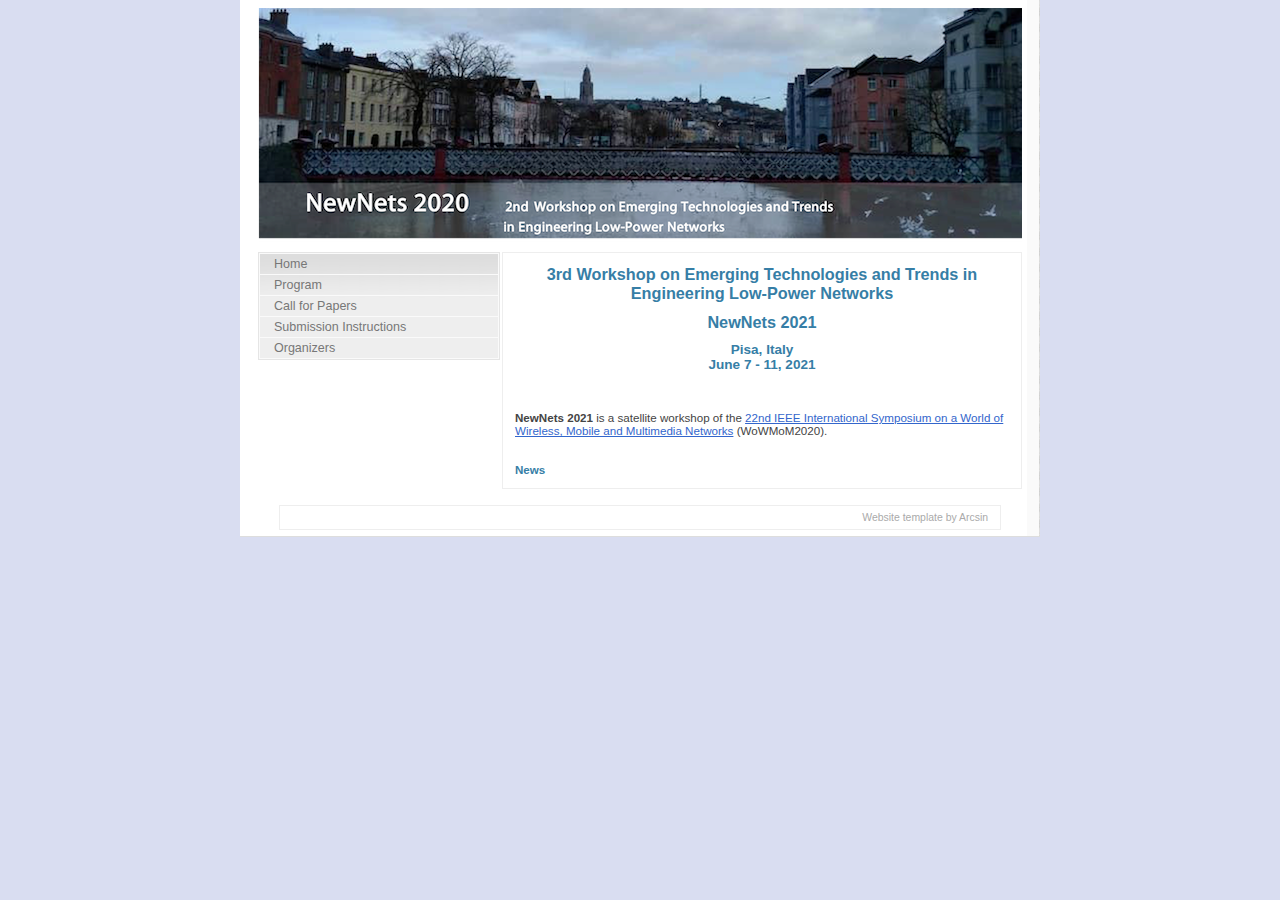
<file: index.html>
<!DOCTYPE html PUBLIC "-//W3C//DTD XHTML 1.1//EN" "http://www.w3.org/TR/xhtml11/DTD/xhtml11.dtd">
<html xmlns="http://www.w3.org/1999/xhtml">

<head>
<meta http-equiv="content-type" content="text/html; charset=iso-8859-1"/>
<meta name="description" content="description"/>
<meta name="keywords" content="keywords"/>
<meta name="author" content="author"/>
<link rel="stylesheet" type="text/css" href="default.css" media="screen"/>
<title>NewNets2021 Workshop</title>
</head>

<body>

<div class="container">

	<div class="main">

		<div class="header">

			<div class="title">
				<h1>&nbsp; </h1>
			</div>

		</div>

		<div class="content">

			<div class="item">

				<h1 align = "center"> 3rd Workshop on Emerging Technologies and Trends in Engineering Low-Power Networks</h1>
				<h1 align = "center"> NewNets 2021</h1>
				<h3 align = "center"> Pisa, Italy
				<br> June 7 - 11, 2021 </h3>

<br><br><br>

<b><descr>NewNets 2021</descr></b> is a satellite workshop of the <a href="http://wowmom2021.iit.cnr.it/" target="_blank">22nd IEEE International Symposium on a World of Wireless, Mobile and Multimedia Networks</a> (WoWMoM2020).
<br><br><br>
<descr><b><font color="#367EA6">News</font></b>
<ol>
<!-- <li>16.08.2020: <font color="#FF0000">[NEW]</font> The <a href="https://newnets2020.github.io/program.html" target="_blank">final program</a> of the workshop is now available!</li>
<li>21.07.2020: We are pleased to announce that we will have Bruno Johnson, CEO of <a href="https://www.cascoda.com" trget="_blank">Cascoda</a> and chair of the Regional Work Group of <a href="https://www.cascoda.com/solutions/thread/">Thread</a>, as invited speaker!
<li>20.07.2020: We are pleased to announce that we will have <a href="https://fr.linkedin.com/in/baozhu-ning-68a12834" target="_blank">Baozhu Ning</a>, Senior Design Engineer at Semtech, as invited speaker! 
<li>30.03.2020: Submission deadline extended to May 11, 2020.
<li>30.03.2020: Due to the COVID-19 pandemic, the conference has been postponed to Aug 31st - Sep 3rd.	
<li>13.03.2020: Submission deadline extended to March 31, 2020.
<li>20.02.2020: We have now a great TPC, thanks to all of you!
<li>06.01.2020: The workshop website is up.</li>
</ol>-->
</descr>


			</div>



		</div>

		<div class="sidenav">

			<ul>
				<li><a href="index.html">Home</a></li>
				<li><a href="program.html">Program</a></li>
				<li><a href="cfp.html">Call for Papers</a></li>
				<li><a href="submission.html">Submission Instructions</a></li>
				<li><a href="organize.html">Organizers</a></li>
			</ul>

			<!-- <h1>Another thing</h1>
			<ul>
				<li><a href="index.html">consequat molestie</a></li>
				<li><a href="index.html">sem justo</a></li>
				<li><a href="index.html">semper</a></li>
				<li><a href="index.html">sociis natoque</a></li>
			</ul> -->




		</div>

		<div class="clearer"><span></span></div>

	</div>


  <div class="footer"><!-- <span class="left">Copyright &copy; <a href="index.html">D3S 2011</a><a href="http://validator.w3.org/check?uri=referer"></a>
    </span> --><span class="right"><a href="http://templates.arcsin.se/">Website
    template</a> by <a href="http://arcsin.se/">Arcsin</a></span>
    <div class="clearer"><span></span></div>

	</div>

</div>

</body>

</html>
</file>
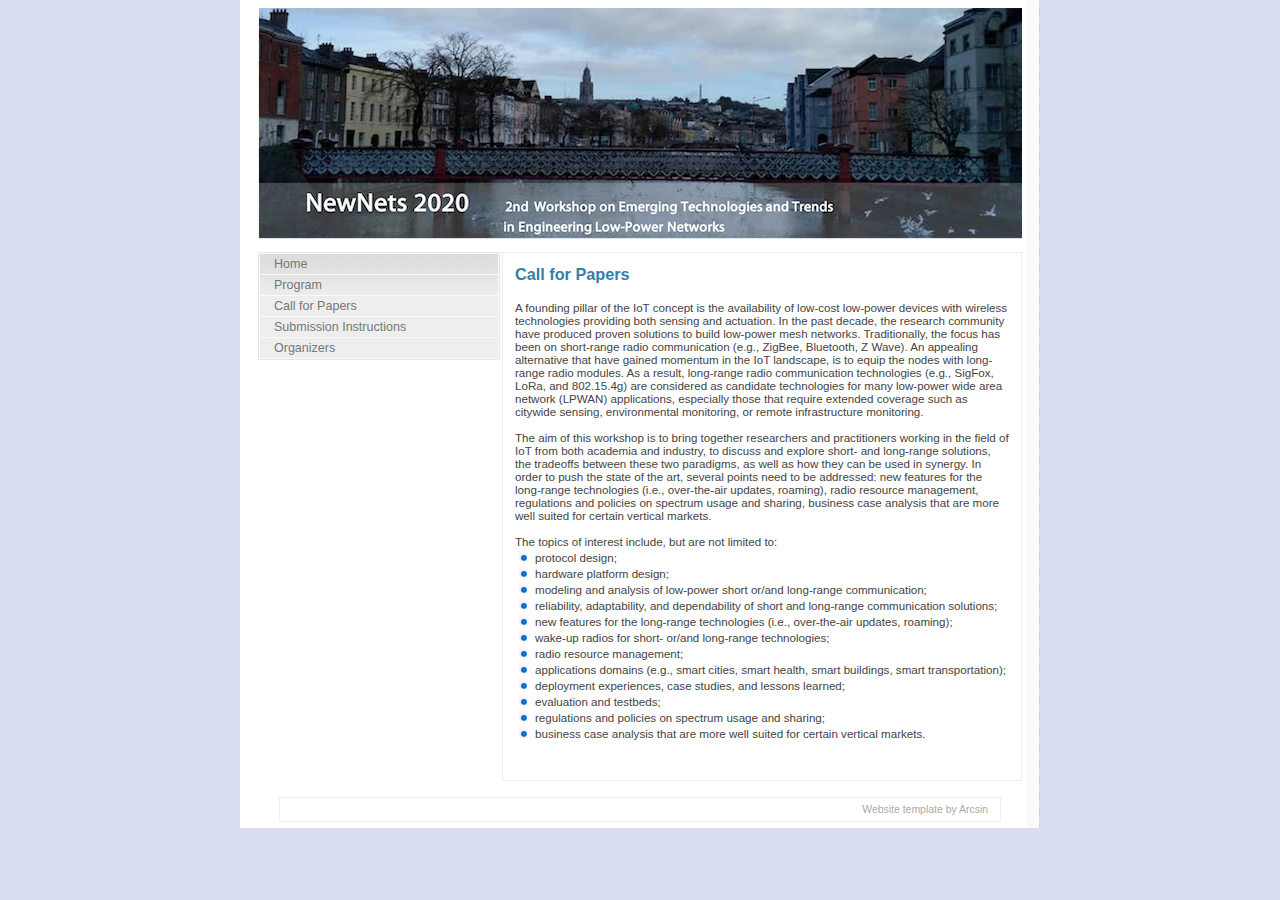
<file: cfp.html>
<!DOCTYPE html PUBLIC "-//W3C//DTD XHTML 1.1//EN" "http://www.w3.org/TR/xhtml11/DTD/xhtml11.dtd">
<html xmlns="http://www.w3.org/1999/xhtml">

<head>
<meta http-equiv="content-type" content="text/html; charset=iso-8859-1"/>
<meta name="description" content="description"/>
<meta name="keywords" content="keywords"/>
<meta name="author" content="author"/>
<link rel="stylesheet" type="text/css" href="default.css" media="screen"/>
<title>NewNets2020 Workshop</title>
</head>

<body>

<div class="container">

	<div class="main">

		<div class="header">

			<div class="title">
				<h1>&nbsp; </h1>
			</div>

		</div>

		<div class="content">

			<div class="item">

				<h1>Call for Papers</h1>
				<br>
				<descr>A founding pillar of the IoT concept is the availability of low-cost low-power devices with wireless technologies providing both sensing and actuation. In the past decade, the research community have produced proven solutions to build low-power mesh networks. Traditionally, the focus has been on short-range radio communication (e.g., ZigBee, Bluetooth, Z Wave). An appealing alternative that have gained momentum in the IoT landscape, is to equip the nodes with long-range radio modules. As a result, long-range radio communication technologies (e.g., SigFox, LoRa, and 802.15.4g) are considered as candidate technologies for many low-power wide area network (LPWAN) applications, especially those that require extended coverage such as citywide sensing,  environmental monitoring, or remote infrastructure monitoring.</descr>
<br><br>
<descr>The aim of this workshop is to bring together researchers and practitioners working in the field of IoT from both academia and industry, to discuss and explore short- and long-range solutions, the tradeoffs between these two paradigms, as well as how they can be used in synergy. In order to push the state of the art, several points need to be addressed: new features for the long-range technologies (i.e., over-the-air updates, roaming), radio resource management, regulations and policies on spectrum usage and sharing, business case analysis that are more well suited for certain vertical markets.
</descr>
<br><br>
<descr>The topics of interest include, but are not limited to:</descr>
<table>
	<tr valign="top" align="left">
		<td><ul1><li><pitipi>protocol design;</pitipi></li></ul1></td></tr>
	</tr>
		<tr valign="top" align="left">
	<td><ul1><li><pitipi>hardware platform design;</pitipi></li></ul1></td>
	</tr>
	<tr valign="top" align="left"><td><ul1><li> <pitipi>modeling and analysis of low-power short or/and long-range communication;</pitipi></li></ul1></td>
		</tr>

		<tr valign="top" align="left">
	<td><ul1><li><pitipi>reliability, adaptability, and dependability of short and long-range communication solutions;</pitipi></li></ul1></td></tr>
	<tr valign="top" align="left"><td><ul1><li> <pitipi>new features for the long-range technologies (i.e., over-the-air updates, roaming);</pitipi> </li></ul1></td>
		</tr>
		<tr valign="top" align="left">
		<td><ul1><li><pitipi>wake-up radios for short- or/and long-range technologies;</pitipi></li></ul1></td></tr>
		<tr valign="top" align="left">
<td><ul1><li><pitipi>radio resource management;</pitipi></li></ul1></td></tr>
<tr valign="top" align="left">
<td><ul1><li><pitipi>applications domains (e.g., smart cities, smart health, smart buildings, smart
transportation);</pitipi></li></ul1></td></tr>
	<tr valign="top" align="left"><td><ul1><li> <pitipi>deployment experiences, case studies, and lessons learned;</pitipi> </li></ul1></td>
		</tr>

		<tr valign="top" align="left">
<td><ul1><li><pitipi>evaluation and testbeds;</pitipi></li></ul1></td></tr>
	<tr valign="top" align="left"><td><ul1><li> <pitipi>regulations and policies on spectrum usage and sharing;</pitipi></li></ul1></td>
		</tr>

		<tr valign="top" align="left">
<td><ul1><li><pitipi>business case analysis that are more well suited for certain vertical markets.</pitipi></li></ul1></td></tr>
</table>


<br><br>
				</div>
</div>
		<div class="sidenav">

			<ul>
				<li><a href="index.html">Home</a></li>
				<li><a href="program.html">Program</a></li>
				<li><a href="cfp.html">Call for Papers</a></li>
				<li><a href="submission.html">Submission Instructions</a></li>
				<li><a href="organize.html">Organizers</a></li>
			</ul>

			<!-- <h1>Another thing</h1>
			<ul>
				<li><a href="index.html">consequat molestie</a></li>
				<li><a href="index.html">sem justo</a></li>
				<li><a href="index.html">semper</a></li>
				<li><a href="index.html">sociis natoque</a></li>
			</ul> -->




		</div>

		<div class="clearer"><span></span></div>

	</div>


  <div class="footer"><!-- <span class="left">Copyright &copy; <a href="index.html">D3S 2011</a><a href="http://validator.w3.org/check?uri=referer"></a>
    </span> --><span class="right"><a href="http://templates.arcsin.se/">Website
    template</a> by <a href="http://arcsin.se/">Arcsin</a></span>
    <div class="clearer"><span></span></div>

	</div>

</div>

</body>

</html>
</file>
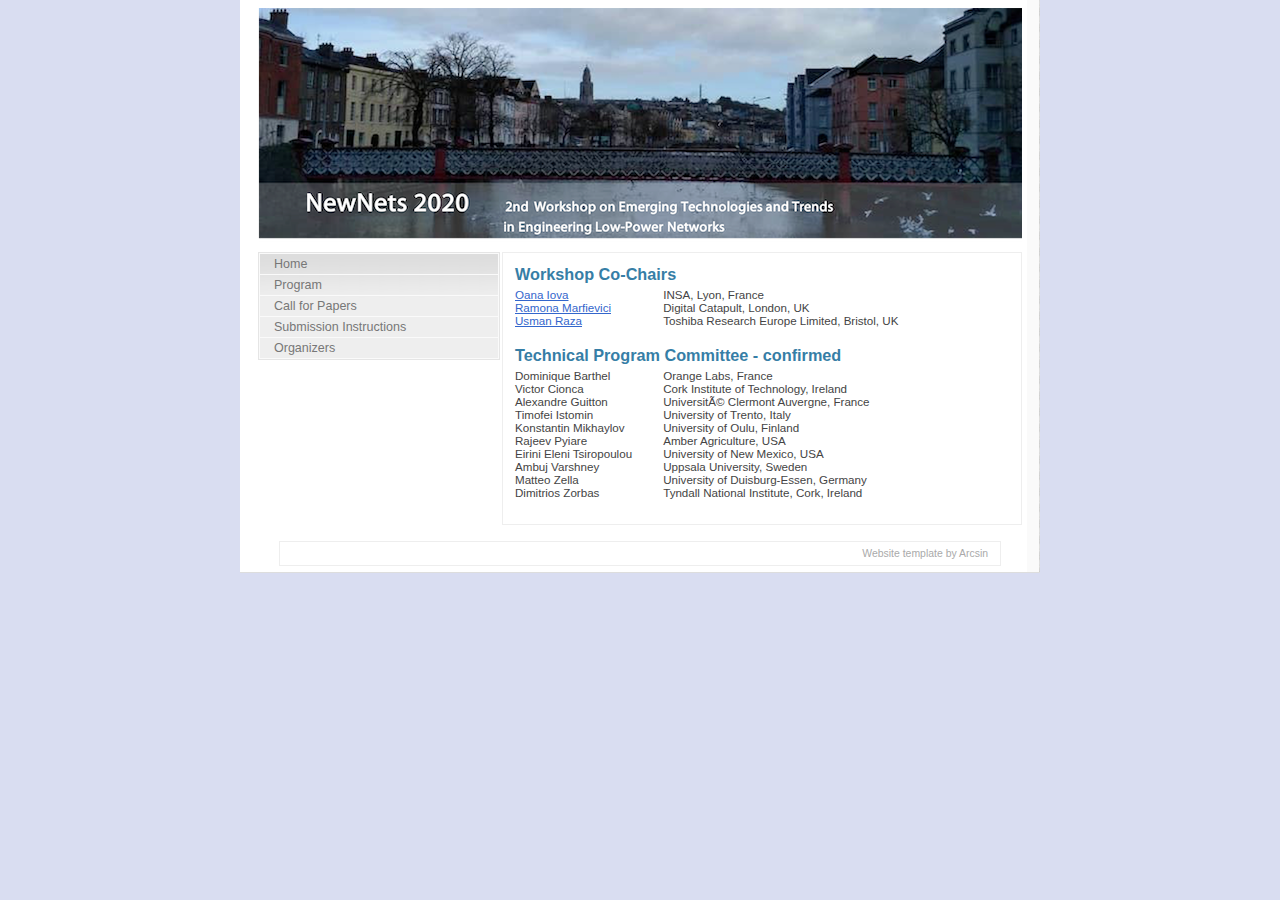
<file: organize.html>
<!DOCTYPE html PUBLIC "-//W3C//DTD XHTML 1.1//EN" "http://www.w3.org/TR/xhtml11/DTD/xhtml11.dtd">
<html xmlns="http://www.w3.org/1999/xhtml">

<head>
<meta http-equiv="content-type" content="text/html; charset=iso-8859-1"/>
<meta name="description" content="description"/>
<meta name="keywords" content="keywords"/>
<meta name="author" content="author"/>
<link rel="stylesheet" type="text/css" href="default.css" media="screen"/>
<title>NewNets2020 Workshop</title>
</head>

<body>

<div class="container">

	<div class="main">

		<div class="header">

			<div class="title">
				<h1>&nbsp; </h1>
			</div>

		</div>

		<div class="content">

			<div class="item">

				<h1>Workshop Co-Chairs</h1>

			<table cellpadding="0" cellspacing="0" width="100%">
				<tr>
					<td width="30%" ><a href="http://perso.citi.insa-lyon.fr/oiova/" target="_blank"><descr>Oana Iova</descr></a></td>
					<td width="70%" ><descr>INSA, Lyon, France</descr></td>
				</tr>

					<tr>
						<td width="30%" ><a href="http://mramona.github.io/" target="_blank"><descr>Ramona Marfievici</descr></a><br></td>
						<td width="70%" ><descr>Digital Catapult, London, UK</descr><br></td>
					</tr>

<tr>
						<td width="30%" ><a href="https://www.researchgate.net/profile/Usman_Raza" target="_blank"><descr>Usman Raza</descr></a></td>
						<td width="70%" ><descr>Toshiba Research Europe Limited, Bristol, UK</descr></td>

                                        </tr>
					</table>
<br>

<h1>Technical Program Committee - confirmed</h1>

<table cellpadding="0" cellspacing="0" width="100%">
	
	<tr><td width="30%" ><descr>	Dominique Barthel	</descr><br></td><td width="70%" ><descr>	Orange Labs, France</descr><br></td></tr>
	<tr><td width="30%" ><descr>	Victor Cionca    	</descr><br></td><td width="70%" ><descr>	Cork Institute of Technology, Ireland</descr><br></td></tr>
        <tr><td width="30%" ><descr>	Alexandre Guitton	</descr><br></td><td width="70%" ><descr>	Université Clermont Auvergne, France</descr><br></td></tr>
	<tr><td width="30%" ><descr>	Timofei Istomin 	</descr><br></td><td width="70%" ><descr>	University of Trento, Italy</descr><br></td></tr>
	<tr><td width="30%" ><descr>	Konstantin Mikhaylov	</descr><br></td><td width="70%" ><descr>	University of Oulu, Finland</descr><br></td></tr>
	<tr><td width="30%" ><descr>	Rajeev Pyiare	        </descr><br></td><td width="70%" ><descr>	Amber Agriculture, USA</descr><br></td></tr>
	<tr><td width="30%" ><descr>	Eirini Eleni Tsiropoulou </descr><br></td><td width="70%" ><descr>	University of New Mexico, USA	</descr><br></td></tr>
	<tr><td width="30%" ><descr>	Ambuj Varshney 		 </descr><br></td><td width="70%" ><descr>	Uppsala University, Sweden	</descr><br></td></tr>
	<tr><td width="30%" ><descr>	Matteo Zella	         </descr><br></td><td width="70%" ><descr>	University of Duisburg-Essen, Germany	</descr><br></td></tr>
        <tr><td width="30%" ><descr>	Dimitrios Zorbas	</descr><br></td><td width="70%" ><descr>	Tyndall National Institute, Cork, Ireland	</descr><br></td></tr>
	

</table>
<!-- <descr>To be announced.</descr> -->
<br>


<!-- <h1>Publicity Chair</h1>

<table cellpadding="0" cellspacing="0" width="100%">
					<tr><td width="30%" ><descr>	Aline Carneiro Viana </descr><br></td><td width="70%" ><descr>	 INRIA, France</descr><br></td></tr>

					</table>
	-->


			</div>

		</div>

		<div class="sidenav">

			<ul>
				<li><a href="index.html">Home</a></li>
				<li><a href="program.html">Program</a></li>
				<li><a href="cfp.html">Call for Papers</a></li>
				<li><a href="submission.html">Submission Instructions</a></li>
				<li><a href="organize.html">Organizers</a></li>
			</ul>

			<!-- <h1>Another thing</h1>
			<ul>
				<li><a href="index.html">consequat molestie</a></li>
				<li><a href="index.html">sem justo</a></li>
				<li><a href="index.html">semper</a></li>
				<li><a href="index.html">sociis natoque</a></li>
			</ul> -->




		</div>

		<div class="clearer"><span></span></div>

	</div>


  <div class="footer"><!-- <span class="left">Copyright &copy; <a href="index.html">D3S 2011</a><a href="http://validator.w3.org/check?uri=referer"></a>
    </span> --><span class="right"><a href="http://templates.arcsin.se/">Website
    template</a> by <a href="http://arcsin.se/">Arcsin</a></span>
    <div class="clearer"><span></span></div>

	</div>

</div>

</body>

</html>
</file>
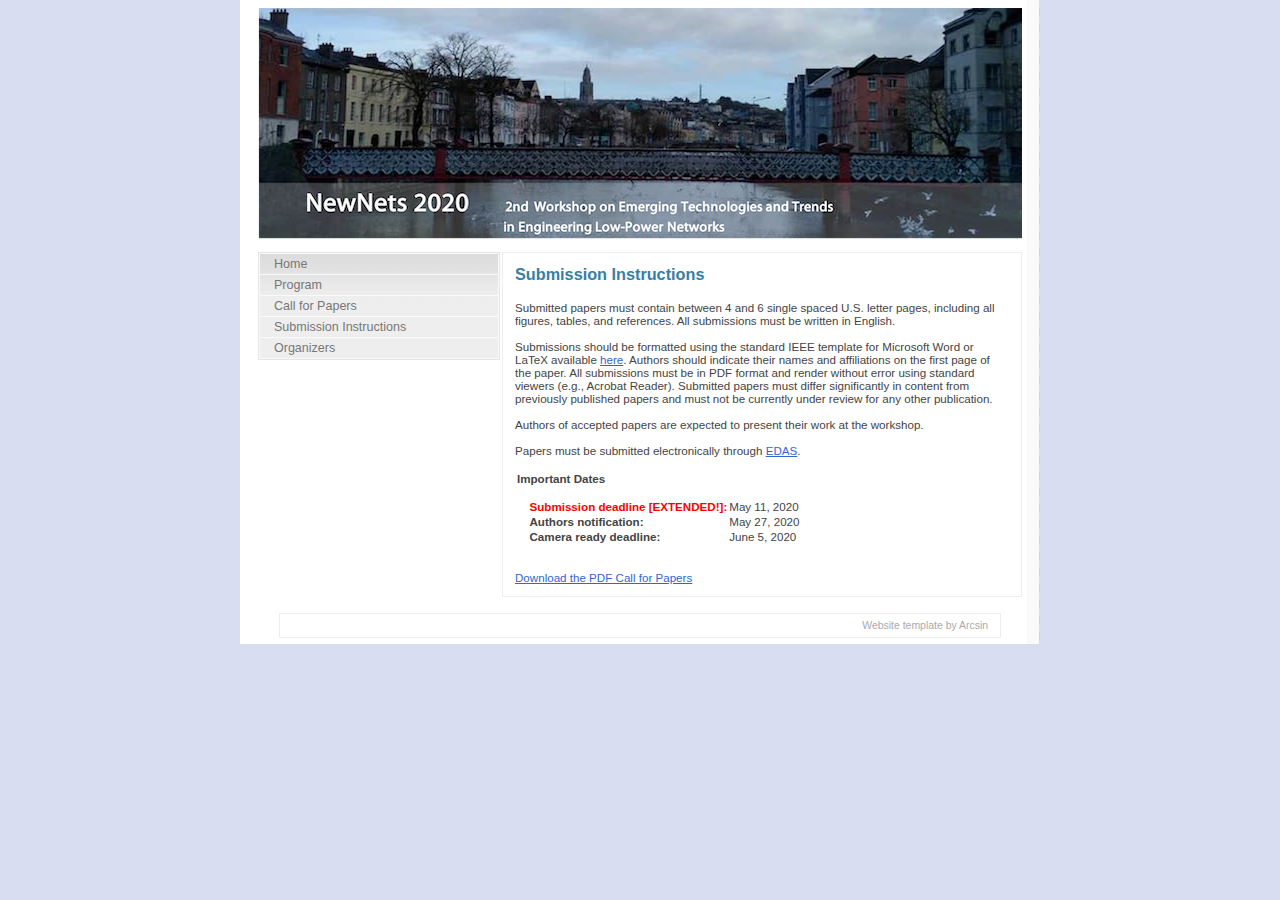
<file: submission.html>
<!DOCTYPE html PUBLIC "-//W3C//DTD XHTML 1.1//EN" "http://www.w3.org/TR/xhtml11/DTD/xhtml11.dtd">
<html xmlns="http://www.w3.org/1999/xhtml">

<head>
<meta http-equiv="content-type" content="text/html; charset=iso-8859-1"/>
<meta name="description" content="description"/>
<meta name="keywords" content="keywords"/>
<meta name="author" content="author"/>
<link rel="stylesheet" type="text/css" href="default.css" media="screen"/>
<title>NewNets2020 Workshop</title>
</head>

<body>

<div class="container">

	<div class="main">

		<div class="header">

			<div class="title">
				<h1>&nbsp; </h1>
			</div>

		</div>

		<div class="content">

			<div class="item">

				<h1>Submission Instructions</h1>
				<br>
				Submitted papers must contain between 4 and 6 single spaced U.S. letter pages, including all
figures, tables, and references. All submissions must be written in English.
<br><br>
Submissions should be formatted using the standard IEEE template for Microsoft Word or LaTeX available <a href="https://www.ieee.org/conferences/publishing/templates.html" target="_blank">here</a>. Authors should indicate their names and affiliations on the first page of the paper. All submissions must be in PDF format and render without error using standard viewers (e.g., Acrobat Reader). Submitted papers must differ significantly in content from previously published papers and must not be currently under review for any other publication.
<br><br>
<descr>Authors of accepted papers are expected to present their work at the workshop.</descr>
<br><br>
<descr>Papers must be submitted electronically through <a href="https://www.edas.info/newPaper.php?c=27264" target="_blank">EDAS</a></descr>.
<br><br>
<table>
	<tr align="left">
		<td colspan="2"><b>Important Dates</b> <br><br></td><td></td>
	</tr>
	<tr align="left">
		<td ><b></b> </td> <td width="65%"><b><font color="red">Submission deadline [EXTENDED!]:</b></td><td> May 11, 2020</color></td>
	</tr>
		<tr align="left">
		<td></td> <td width="65%"><b>Authors notification:</b></td><td> May 27, 2020</td>
	</tr>
			<tr align="left">
		<td></td> <td width="65%"><b>Camera ready deadline:</b></td><td> June 5, 2020</td>
	</tr>
</table>
			<br><br>
				<a href="https://newnets2020.github.io/CFP.pdf" target="_blank">	Download the PDF Call for Papers</a>


							</div>

		</div>

		<div class="sidenav">

			<ul>
				<li><a href="index.html">Home</a></li>
				<li><a href="program.html">Program</a></li>
				<li><a href="cfp.html">Call for Papers</a></li>
				<li><a href="submission.html">Submission Instructions</a></li>
				<li><a href="organize.html">Organizers</a></li>
			</ul>

			<!-- <h1>Another thing</h1>
			<ul>
				<li><a href="index.html">consequat molestie</a></li>
				<li><a href="index.html">sem justo</a></li>
				<li><a href="index.html">semper</a></li>
				<li><a href="index.html">sociis natoque</a></li>
			</ul> -->




		</div>

		<div class="clearer"><span></span></div>

	</div>


  <div class="footer"><!-- <span class="left">Copyright &copy; <a href="index.html">D3S 2011</a><a href="http://validator.w3.org/check?uri=referer"></a>
    </span> --><span class="right"><a href="http://templates.arcsin.se/">Website
    template</a> by <a href="http://arcsin.se/">Arcsin</a></span>
    <div class="clearer"><span></span></div>

	</div>

</div>

</body>

</html>
</file>
<file: default.css>
/*
Template name: Transparentia
Template URI: http://templates.arcsin.se/transparentia-website-template/
Release date: 2006-08-20
Description: Simple, lightweight and slightly blue.
Author: Viktor Persson
Author URI: http://arcsin.se/

This template is licensed under a Creative Commons Attribution 2.5 License:
http://templates.arcsin.se/license/
*/

/* standard elements */
* {
	margin: 0;
	padding: 0;
}
a {
	color: #36C;
}
a:hover {
	color: #06F;
}
body {
	background: #d9ddf1;
	color: #444;
	font: normal 72.5% Verdana, Arial, Helvetica, sans-serif;
	margin: 0;
}
input {
	color: #555;
	font: normal 1.1em Verdana, Arial, Helvetica, sans-serif;
}
p,cite,code {
	font-size: 1.2em;
	padding-bottom: 1.2em;
}

ul {
	font-size: 1.2em;
}

h1 {
	font-size: 1.4em;
	margin-bottom: 4px;
}
code {
	background: url(/bgcode.gif);
	border: 1px solid #F0F0F0;
	border-left: 6px solid #39F;
	color: #555;
	display: block;
	font: normal 1.1em Verdana, Arial, Helvetica, sans-serif;
	margin-bottom: 12px;
	padding: 8px 10px;
	white-space: pre;
}
cite {
	background: url(/quote.gif) no-repeat;
	color: #666;
	display: block;
	font: normal 1.3em Verdana, Arial, Helvetica, sans-serif;
	padding-left: 28px;
}
h1,h2,h3 {
	color: #367EA6;
	padding-top: 6px;
}

important {
	color:#ff0000;
	font-size:large;
	text-align:center;
}

/* misc */
.clearer {
	clear: both;
}

/* structure */
.container {
	background: url(/bgcontainer.gif) repeat-y;
	margin: 0 auto;
	padding-bottom: 6px;
	width: 800px;
	border-bottom: 1px solid #DDD;
}
.header {
	background: url(/cork.png) repeat-x;
}

/* title */
.title h1 {
	color: #FFF;
	font: normal 3em Verdana,sans-serif;
	height: 230px;
	line-height: 150px;
	margin-bottom: 8px;
	text-align: center;
}

/* navigation */
.navigation {
	margin-bottom: 4px;
}
.navigation a {
	background-color: #4A91C3;
	color: #FFF;
	float: left;
	font: bold 1.2em "Trebuchet MS",sans-serif;
	padding: 8px 0;
	width: 19%;
	border-right: 1px solid #FFF;
	text-align: center;
	text-decoration: none;
}
.navigation a:hover {
	background-color: #000;
	color: #FFF;
}

/* main */
.main {
	clear: both;
	padding: 8px 18px;
}

/* main left */
.sidenav h1,.sidenav ul {
	padding-left: 12px;
}
.sidenav {
	background: #EEE;
	border: 1px solid #E5E5E5;
	float: left;
	width: 240px;
}
.sidenav h1 {
	color: #666;
	font-size: 1.2em;
	height: 20px;
	margin-top: 1.2em;
}
.sidenav ul {
	border-top: 1px solid #FAFAFA;
	background: #EEE url(/bgul.gif) repeat-x;
	margin: 0;
	padding: 0;
}
.sidenav li {
	border: 1px solid #FAFAFA;
	border-top: none;
	list-style: none;
	margin: 0;
}
.sidenav li a {
	color: #777;
	display: block;
	font-size: 0.9em;
	padding: 3px 6px 3px 14px;
	text-decoration: none;
}
.sidenav li a:hover {
	color: #111;
}

/* content */
.content {
	float: right;
	width: 520px;
}
.content .item {
	padding: 6px 12px 12px;
	border: 1px solid #EEE;
	background: #FFF;
	margin-bottom: 8px;
}
.content .descr {
	color: #333;
	margin-bottom: 6px;
}
.content li {
	list-style: url(/li.gif);
	margin-left: 18px;
}

/* news */
.news {
	float: right;
	width: 200px;
}
.news .item {
	padding: 6px 12px;
	border: 1px solid #EEE;
	background: #FFF;
	margin-bottom: 8px;
}
.news .descr {
	color: #333;
	margin-bottom: 6px;
}
.news li {
	list-style: url(/li.gif);
	margin-left: 18px;
}

/* search form */
form {
	padding: 0 0 6px 8px;
}
.styled {
	border: 1px solid #DDD;
	padding: 4px;
}
.button {
	background: url(/search.gif) no-repeat left bottom;
	border: none;
	height: 27px;
	width: 27px;
}

/* footer */
.footer {
	background: #FFF;
	border: 1px solid #EEE;
	color: #666;
	font-size: 0.9em;
	margin: 0 auto;
	text-align: center;
	width: 720px;
}
.footer a {
	color: #36C;
	text-decoration: none;
}
.footer a:hover {
	color: #06F;
	text-decoration: underline;
}
.footer .left, .footer .right {padding: 6px 12px;}
.footer .right, .footer .right a {color: #AAA;}
.footer .right a:hover {color: #666;}

/* floats */
.left {float: left;}
.right {float: right;}

/* Cami added*/
.camip {
  font-weight: bold;
  padding-bottom: 0.4em;
}

<style type="text/css">
.tg  {border-collapse:collapse;border-spacing:0;}
.tg td{border-color:black;border-style:solid;border-width:1px;font-family:Arial, sans-serif;font-size:12px;
  overflow:hidden;padding:10px 5px;word-break:normal;}
.tg th{border-color:black;border-style:solid;border-width:1px;font-family:Arial, sans-serif;font-size:12px;
  font-weight:normal;overflow:hidden;padding:10px 5px;word-break:normal;}
.tg .tg-w5vu{background-color:#000000;border-color:#000000;font-family:Arial, Helvetica, sans-serif !important;;font-size:12px;
  text-align:left;vertical-align:top}
</style>
</file>
